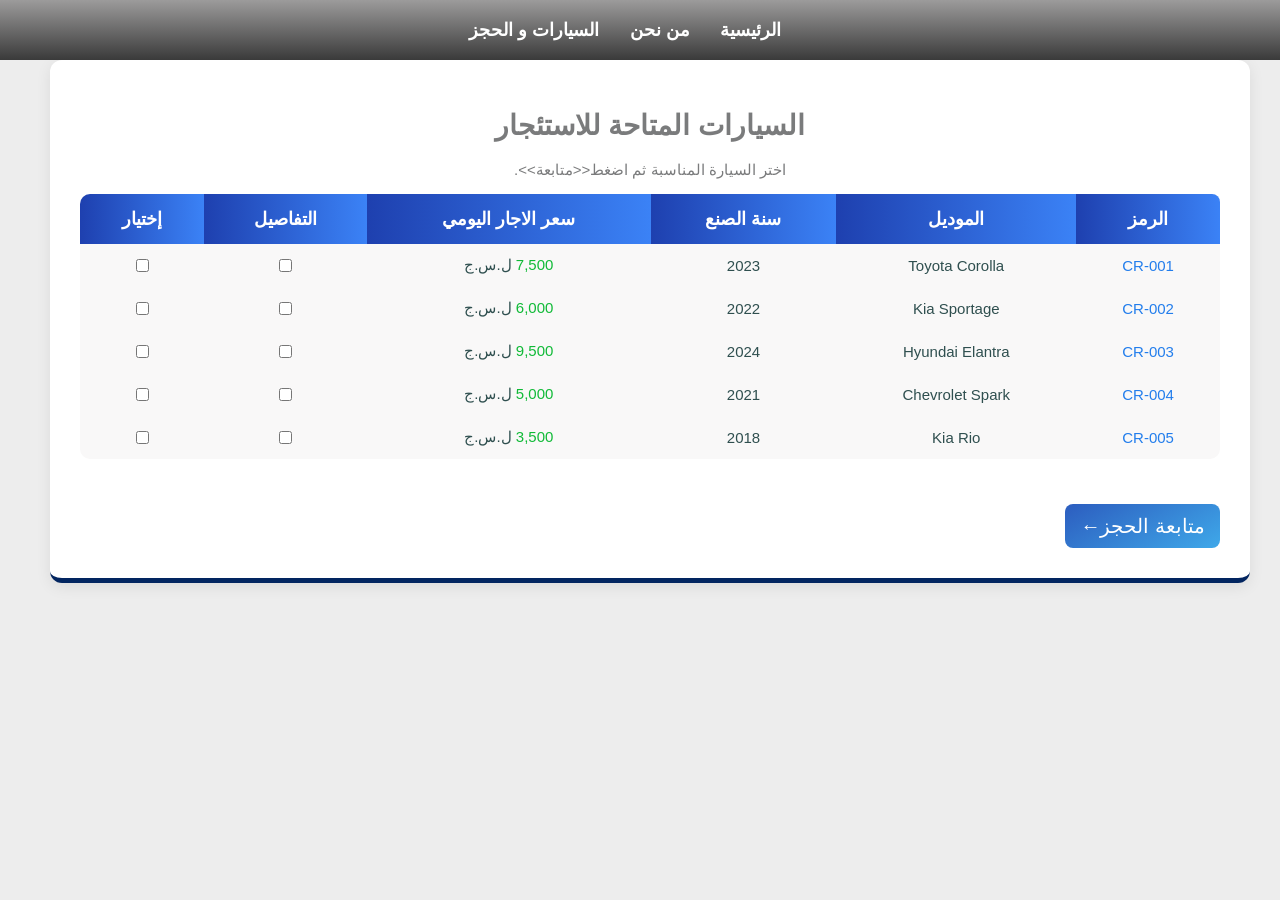
<file: cars.html>
<!DOCTYPE html>
<html lang="ar">
<head>
    <meta charset="UTF-8">
    <meta name="viewport" content="width=device-width, initial-scale=1.0">
    <title>Document</title>
    <script src="./jquery-4.0.0.min.js"></script>
<!--<script>console.log(typeof jQuery)</script>-->
<script src="./script.js" defer></script>
    <link rel="stylesheet" href="styles.css">
</head>
<body>
    <header class="header">
            <nav class="navbar">
            <ul class="ul">
                <li><a href="index.html" class="a">الرئيسية</a></li>
                <li><a href="aboutus.html" class="a">من نحن</a></li>
                <li><a href="cars.html" class="a">السيارات و الحجز</a></li>
            </ul>
            </nav>
        </header>

    <div class="continer">
        <div class="h1"><h1>السيارات المتاحة للاستئجار</h1>
             <p>اختر السيارة المناسبة ثم اضغط<<متابعة>>.</p>        
    </div>

        <table class="table3">
            <tr>
        <th class="th">الرمز</th>
        <th class="th">الموديل</th>
        <th class="th">سنة الصنع</th>
        <th class="th">سعر الاجار اليومي</th>
        <th class="th">التفاصيل</th>
        <th class="th">إختيار</th>
           </tr>

    <tr>
        <td class="id-cr">CR-001</td>
        <td>Toyota Corolla</td>
        <td>2023</td>
        <td><span class="span">7,500</span> ل.س.ج</td>
        <td><input type="checkbox" class="details"></td>
        <td><input  type="checkbox" class="check" name="" id="check"></td>
    </tr>
    <tr class="car-details" style="display:  none;">
        <td colspan="6">
            <div id="cont-car">
            <div class="img-cars"><img class="img" src="cars-image\corola.jpeg" alt=""></div>
            <div class="cont">
          <div class="dezel"> 
          <span class="dzl-icon">⛽</span> 
         <div class="info-text">
          <span class="l">نوع الوقود</span>
          <span class="p">بنزين</span>
          </div>
          </div>
           <div class="dezel"> 
          <span class="dzl-icon">⚙️</span> 
         <div class="info-text">
          <span class="l">ناقل الحركة</span>
          <span class="p">أوتوماتيك</span>
          </div>
          </div>
            <div class="dezel"> 
          <span class="dzl-icon">💺</span> 
         <div class="info-text">
          <span class="l">عدد المقاعد</span>
          <span class="p">مقاعد 5</span>
          </div>
          </div>
             <div class="dezel"> 
          <span class="dzl-icon">🛣️</span> 
         <div class="info-text">
          <span class="l">عداد الكيلومترات</span>
          <span class="p">12,500</span>
          </div>
          </div>
          
                <div class="dezel"> 
          <span class="dzl-icon">🎨</span> 
         <div class="info-text">
          <span class="l">لون السيارة</span>
          <span class="p">black</span>
          </div>
          </div>
          </div>
          </div>
          
        </td>
    </tr>
    <tr>
        <td class="id-cr">CR-002</td>
        <td>Kia Sportage</td>
        <td>2022</td>
         <td><span class="span">6,000</span> ل.س.ج</td>
         <td><input type="checkbox" class="details" name="" id=""></td>
        <td><input type="checkbox" class="check" name="" id=""></td>
    </tr>

    <tr class="car-details" style="display: none;">
        <td colspan="6">
               <div id="cont-car">
                <div class="img-cars"><img class="img" src="cars-image\sportag.jpeg" alt=""></div>
                <div class="cont">
          <div class="dezel"> 
          <span class="dzl-icon">⛽</span> 
         <div class="info-text">
          <span class="l">نوع الوقود</span>
          <span class="p">بنزين</span>
          </div>
          </div>
           <div class="dezel"> 
          <span class="dzl-icon">⚙️</span> 
         <div class="info-text">
          <span class="l">ناقل الحركة</span>
          <span class="p">أوتوماتيك</span>
          </div>
          </div>
            <div class="dezel"> 
          <span class="dzl-icon">💺</span> 
         <div class="info-text">
          <span class="l">عدد المقاعد</span>
          <span class="p">مقاعد 5</span>
          </div>
          </div>
             <div class="dezel"> 
          <span class="dzl-icon">🛣️</span> 
         <div class="info-text">
          <span class="l">عداد الكيلومترات</span>
          <span class="p">30,000</span>
          </div>
          </div>
                <div class="dezel"> 
          <span class="dzl-icon">🎨</span> 
         <div class="info-text">
          <span class="l">لون السيارة</span>
          <span class="p">Brown</span>
          </div>
          </div>
          </div>
        </td>
    </tr>
    <tr>
        <td class="id-cr">CR-003</td>
        <td>Hyundai Elantra</td>
        <td>2024</td>
        <td><span class="span">9,500</span> ل.س.ج</td>
        <td><input type="checkbox" class="details" name="" id=""></td>
        <td><input type="checkbox" class="check" name="" id=""></td>
        


    </tr>
    <tr class="car-details" style="display: none">
               <td colspan="6">
               <div id="cont-car">
                <div class="img-cars"><img class="img" src="cars-image\ilantra.jpeg" alt=""></div>
                <div class="cont">
          <div class="dezel"> 
             
          <span class="dzl-icon">⛽</span> 
         <div class="info-text">
          <span class="l">نوع الوقود</span>
          <span class="p">بنزين</span>
          </div>
          </div>
           <div class="dezel"> 
          <span class="dzl-icon">⚙️</span> 
         <div class="info-text">
          <span class="l">ناقل الحركة</span>
          <span class="p">أوتوماتيك</span>
          </div>
          </div>
            <div class="dezel"> 
          <span class="dzl-icon">💺</span> 
         <div class="info-text">
          <span class="l">عدد المقاعد</span>
          <span class="p">مقاعد 5</span>
          </div>
          </div>
             <div class="dezel"> 
          <span class="dzl-icon">🛣️</span> 
         <div class="info-text">
          <span class="l">عداد الكيلومترات</span>
          <span class="p">25,000</span>
          </div>
          </div>
                <div class="dezel"> 
          <span class="dzl-icon">🎨</span> 
         <div class="info-text">
          <span class="l">لون السيارة</span>
          <span class="p">Silver</span>
          </div>
          </div>
          </div>
        </td>
    </tr>

    <tr>
        <td class="id-cr">CR-004</td>
        <td>Chevrolet Spark</td>
        <td>2021</td>
        <td><span class="span">5,000</span> ل.س.ج</td>
        <td><input type="checkbox" class="details" name="" id=""></td>
        <td><input type="checkbox" class="check"  name="" id=""></td>
    </tr>
    
    <tr class="car-details" style="display: none;">
        <td colspan="6">
               <div id="cont-car">
                 <div class="img-cars"><img class="img" src="cars-image\spark.jpg" alt=""></div>
                 <div class="cont">
          <div class="dezel"> 
          <span class="dzl-icon">⛽</span> 
         <div class="info-text">
          <span class="l">نوع الوقود</span>
          <span class="p">بنزين</span>
          </div>
          </div>
           <div class="dezel"> 
          <span class="dzl-icon">⚙️</span> 
         <div class="info-text">
          <span class="l">ناقل الحركة</span>
          <span class="p">أوتوماتيك</span>
          </div>
          </div>
            <div class="dezel"> 
          <span class="dzl-icon">💺</span> 
         <div class="info-text">
          <span class="l">عدد المقاعد</span>
          <span class="p">مقاعد 4</span>
          </div>
          </div>
             <div class="dezel"> 
          <span class="dzl-icon">🛣️</span> 
         <div class="info-text">
          <span class="l">عداد الكيلومترات</span>
          <span class="p">45,000</span>
          </div>
          </div>
                <div class="dezel"> 
          <span class="dzl-icon">🎨</span> 
         <div class="info-text">
          <span class="l">لون السيارة</span>
          <span class="p">Red</span>
          </div>
          </div>
          </div>
        </td>
    </tr>

    <tr>
           <td class="id-cr">CR-005</td>
        <td>Kia Rio</td>
        <td>2018</td>
        <td><span class="span">3,500</span> ل.س.ج</td>
        <td><input type="checkbox" class="details" name="" id=""></td>
        <td><input type="checkbox" class="check" name="" id=""></td>
    </tr>
    
    <tr class="car-details" style="display: none;">
        <td colspan="6">
              <div id="cont-car">
                 <div class="img-cars"><img class="img" src="cars-image\rio.jpeg" alt=""></div>
                 <div class="cont">
          <div class="dezel"> 
          <span class="dzl-icon">⛽</span> 
         <div class="info-text">
          <span class="l">نوع الوقود</span>
          <span class="p">بنزين</span>
          </div>
          </div>
           <div class="dezel"> 
          <span class="dzl-icon">⚙️</span> 
         <div class="info-text">
          <span class="l">ناقل الحركة</span>
          <span class="p">يدوي</span>
          </div>
          </div>
            <div class="dezel"> 
          <span class="dzl-icon">💺</span> 
         <div class="info-text">
          <span class="l">عدد المقاعد</span>
          <span class="p">مقاعد 4</span>
          </div>
          </div>
             <div class="dezel"> 
          <span class="dzl-icon">🛣️</span> 
         <div class="info-text">
          <span class="l">عداد الكيلومترات</span>
          <span class="p">85,000</span>
          </div>
          </div>
                <div class="dezel"> 
          <span class="dzl-icon">🎨</span> 
         <div class="info-text">
          <span class="l">لون السيارة</span>
          <span class="p">Blue</span>
          </div>
          </div>
          </div>
        </td>
    </tr>
</table>

   <button class="btn-next" id="btn1" disabled onclick="showAndScroll()">متابعة الحجز&larr;</button>


                     <!--mohammad_427223-->
     <div id="div1" dir="rtl"> 
        <h1>بيانات المستأجر</h1>
        <form id="form">
        <div class="divs">
            <label for="fulname">أدخل أسمك الكامل:</label>
            <input type="text" id="" pattern="[\u0600-\u06ff\s]+$" title="الرجاء إدخال أحرف عربية فقط!" placeholder="أدخل الأسم باللغة العربية">
        </div>

        <div class="divs">
             <label for="nationalid">الرقم الوطني:</label>
            <input type="text" id="nationalid" pattern="^(0[1-9]|1[0-4])[0-9]{9}$"
            maxlength="11"
            title="يجب أن يبدأ الرقم الوطني برقم من 01الى14 ويتكون من 11 رقم!" required>
        </div>

        <div class="divs">
             <label for="startdate">تاريخ بداية التأجير:</label>
            <input type="date" id="startdate" required>
        </div>

        <div class="divs">
            <label for="enddate">تاريخ نهاية التأجير:</label>
            <input type="date" id="enddate" required>
            
        </div>

        <div class="divs">
             <label for="fulname">رقم الجوال:</label>
            <input type="tel" id="tel" pattern="09[345689][0-9]{7}$"
            maxlength="10"
            title="يجب أن يكون الرقم المدخل مطابقاً لأرقام شركتي MTNوsyreatel وأن يتكون من 10 أرقام!"
            placeholder="09....">
        </div>

        <div class="divs">
             <label for="">البريد الألكتروني:</label>
            <input type="email" id="mail" placeholder="example@email.com">
            </div>
            <button type="submit" class="btn2" id="confirmBtn">تأكيد الحجز</button>

        </form>
    </div>
    </div>
</body>
</html>
</file>
<file: styles.css>
body {
  background-color: #ededed;
  color: #333333;
  direction: rtl;
  font-family: Arial, Helvetica, sans-serif;
  font-size: 14px;
  color: darkslategray;
  text-align: right;
}
.h2-icon {
  margin-left: 5px;
  color: #f8bd19;
}
.table-icon {
  margin-left: 5px;
  color: #f8bd19;
}
.Explorer-icon {
  color: #2b6cb6;
  margin-left: 5px;
}
.Note-icon {
  color: #ff9f1c;
  margin-left: 5px;
}
.marck-icon {
  margin-left: 5px;
  color: #28a745;
  font-size: 12px;
}
.header {
  position: relative;
  margin-top: -8px;
  margin-right: -8px;
  width: calc(100% + 16px);
  background: linear-gradient(#9c9b9b, #3a3a3a);
  padding: 5px;
  text-align: center;
}
.navbar {
  color: #ffffff;
  margin: 0 15px;
  text-decoration: none;
  font-weight: bold;
}
.nav-links {
  color: #ffffff;
  font-size: 1px;
  font-weight: bold;
}
.ul {
  list-style-type: none;
  display: flex;
  justify-content: center;
  gap: 30px;
}
.a {
  color: #ffffff;
  text-decoration: none;
  font-size: 18px;
}
.a:hover {
  color: #f1c40f;
}
a:active {
  color: #f1c40f;
  border-bottom: 2px solid;
  padding-bottom: 5px;
}
.continer {
  width: 100%;
  max-width: 1200px;
  margin: 0 auto;
  background: #ffffff;
  padding: 30px;
  border-radius: 12px;
  border-bottom: 5px solid #022560;
  box-sizing: border-box;
  box-shadow: 0 4px 15px rgba(0, 0, 0, 0.08);
}
.l1 {
  color: #1a365d;
  margin-bottom: 15px;
  font-size: 1.3rem;
  border-right: 4px solid #2b6cb0;
  padding-right: 10px;
}
.table1 {
  width: 100%;
  border-collapse: collapse;
  margin-top: 10px;
  background-color: #fff;
  border-radius: 8px;
  overflow: hidden;
  margin-bottom: 30px;
}
.table1 th {
  background: linear-gradient(to left, #3b82f6, #1e40af);
  color: #ffffff;
  padding: 14px 16px;
  text-align: center;
  font-weight: 600;
  font-size: 0.95rem;
  border: none;
}
.table1 td {
  padding: 12px 16px;
  border-bottom: 1px solid #e2e8f0;
  color: #4a5568;
  font-size: 0.95rem;
  text-align: center;
  border: none;
}
.table1 th,
td {
  border: none;
}
.table1 tr:nth-child(even) {
  background-color: #f7fafc;
}
.table1 tr:hover {
  background-color: #dbdddf;
  transition: background 0.2s ease;
}
.nn {
  background-color: #edf2f7;
  font-size: 15px;
  padding: 20px;
  border-radius: 8px;
  margin-bottom: 30px;
  border-right: 5px solid #2b6cb6;
}
.nm {
  background-color: #edf2f7;
  padding: 20px;
  border-radius: 8px;
  margin-bottom: 25px;
  border-right: 5px solid #e48e2a;
}
.mm {
  list-style-type: none;
  padding-right: 20px;
  font-size: 15px;
  font-weight: bold;
  color: #4a5568;
}

/*تنسيق صفحة من نحن*/

.h2 {
  color: teal;
}
p a {
  color: blue;
  text-decoration: none;
  font-weight: bold;
  padding: 5px 10px;
}
p a:hover {
  color: darkblue;
  text-decoration: underline;
}
.p1 {
  background-color: #edf2f7;
  padding: 20px;
  border-radius: 8px;
  margin-bottom: 25px;
  border-right: 5px solid #2b6cb6;
}
.p2 {
  background-color: #edf2f7;
  padding: 20px;
  border-radius: 8px;
  margin-bottom: 25px;
  border-right: 5px solid #2b6cb6;
}

.p2-ul {
  list-style-type: none;
  padding-right: 20px;
  font-size: 15px;
  font-weight: bold;
  color: #4a5568;
}
.p3 {
  background-color: #edf2f7;
  padding: 20px;
  border-radius: 8px;
  margin-bottom: 25px;
  border-right: 5px solid #2b6cb6;
}
.p3-ul {
  list-style: none;
  padding-right: 20px;
  font-size: 15px;
  font-weight: bold;
  color: #4a5568;
}
.p3-icon {
  margin-left: 10px;
}
.table2 {
  width: 100%;
  border-collapse: collapse;
  margin: 0 auto;
  padding: 30px;
  background-color: #fff;
  border-radius: 8px;
  overflow: hidden;
  margin-bottom: 30px;
}
.table2 th {
  background: linear-gradient(to left, #3b82f6, #1e40af);
  color: #ffffff;
  padding: 14px 16px;
  text-align: center;
  font-weight: 600;
  font-size: 0.95rem;
  border: none;
}
.table2 td {
  padding: 12px 16px;
  border-bottom: 1px solid #e2e8f0;
  color: #4a5568;
  font-size: 0.95rem;
  text-align: center;
  border: none;
}
.table2 th,
td {
  border: none;
}
.table2 tr:nth-child(even) {
  background-color: #f7fafc;
}
.table2 tr:hover {
  background-color: #dbdddf;
  transition: background 0.2s ease;
}
.p-note {
  background-color: #e2e8f0;
  padding: 5px;
  border-radius: 8px;
  border-right: 5px solid #ecb131;
  font-size: 15px;
}
.footer {
  background-color: #d3d7da;
  color: #141313;
  text-align: center;
  padding: 5px;
  margin: 0 auto;
  margin-top: 20px;
  border-radius: 8px;
  max-width: 900px;
}
.footer-icon {
  margin-left: 8px;
  color: red;
}

/*تنسيق صفحة حجز السيارات*/

.h1 {
  text-align: center;
  color: #7a7b7c;
}
.h1 p {
  font-size: 15px;
}
.table3 {
  max-width: 100%;
  border-collapse: collapse;
  margin: 0 auto;
  padding: 30px;
  background-color: #f9f8f8;
  border-radius: 10px;
  overflow: hidden;
  margin-bottom: 30px;
  border-top-right-radius: 8px;
  width: 100%;
  box-sizing: border-box;
}
.table3 tr th {
  background: linear-gradient(to left, #3b82f6, #1e40af);
  color: #ffffff;
  padding: 14px 16px;
  text-align: center;
  font-weight: bold;
  font-size: 18px;
}
.table3 tr td {
  padding: 12px 16px;
  border-bottom: 1px solid #e2e8f0;
  font-size: 15px;
  text-align: center;
  border: none;
}
.table3 tr:hover {
  background-color: #dbdddf;
  transition: background 0.2s ease;
}
tr:has(.check:checked){
  background-color: #d1e7dd;
  transition: background-color 0.3s ease;
}
.id-cr {
  color: #227dec;
}
.span {
  color: #10ba37;
}
input[type="checkbox"] {
  cursor: pointer;
}
.check {
  accent-color: #07cd3f;
}
.car-details {
  padding: 12px 16px;
  border-bottom: 1px solid #e2e8f0;
  font-size: 15px;
  text-align: center;
}
.btn-next {
  background: linear-gradient(150deg, #2c5dbf, #3fa8e9);
  color: white;
  font-size: 20px;
  padding: 10px 15px;
  border-radius: 8px;
  border: none;
  cursor: pointer;
}
.btn-next {
  margin-top: 15px;
}
#cont-car {
  background-color: #ededed;
  border-radius: 20px;
  display: flex;
  flex-direction: row;
  justify-content: space-between;
  align-items: stretch;
  width: 100%;
  box-sizing: border-box;
  gap: 20px;
  margin: 0 auto;
  padding: 10px;
}
.img-cars {
  background-color: #ededed;
  border-radius: 20px;
  display: flex;
  align-items: center;
  justify-content: center;
  width: 260px;
  height: 100%;
  flex-shrink: 0;
}
.img {
  max-width: 100%;
  max-height: 100%;
  border-radius: 15px;
}
.cont {
  display: flex;
  flex-wrap: wrap;
  width: 100%;
  gap: 25px;
  flex: 1;
}
.dezel {
  background-color: #ffffff;
  border-radius: 20px;
  padding: 10px;
  display: flex;
  align-items: center;
  justify-content: right;
  width: 150px;
  height: 50px;
}
.dzl-icon {
  font-size: 18px;
  background-color: #e8eeeb;
  padding: 5px;
  border-radius: 10px;
  display: flex;
  align-items: center;
  justify-content: space-between;
}
.info-text {
  display: flex;
  flex-direction: column;
  text-align: right;
  padding: 10px;
}
.l {
  font-size: 15px;
  white-space: nowrap;
}
.p {
  font-size: 18px;
  font-weight: bold;
  color: #333333;
}
#div1 {
  display: none;
  width: 400px;
  margin: 0 auto;
  margin-top: 30px;
  padding: 25px;
  border-radius: 10px;
  background: #f8f9fa;
  border: 1px solid;
  border-radius: 8px;
  box-shadow: 0 0 10px rgba(0, 0, 0, 0.1);
}
.divs {
  margin-bottom: 20px;
}
.divs label {
  display: block;
  margin-bottom: 5px;
  font-weight: bold;
}
.divs input {
  width: 100%;
  height: 20px;
  padding: 5px;
  border: 0.5px solid rgba(65, 64, 63, 0.481);
  border-radius: 3px;
  outline: none;
}
.btn2 {
  padding: 10px 20px;
  background-color: #28a745;
  color: white;
  border: none;
  cursor: pointer;
  font-size: 16px;
  border-radius: 5px;
}
</file>
